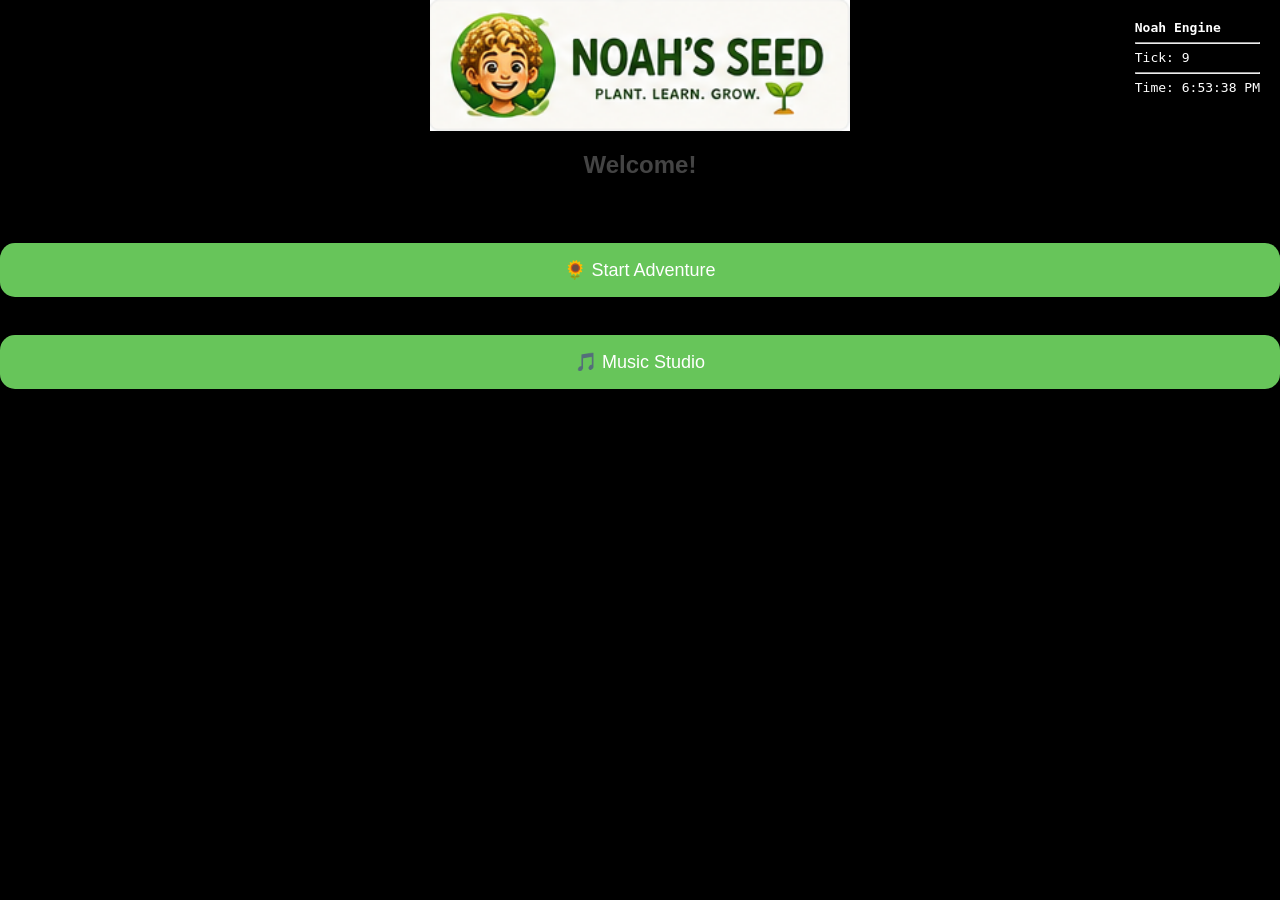
<file: index.html>
<!DOCTYPE html>
<html lang="en">

<head>

    <meta charset="UTF-8">

    <meta name="viewport"
          content="width=device-width, initial-scale=1.0">

    <title>Noah's Seed</title>

    <link rel="stylesheet"
          href="css/style.css">



<!-- ===================================================== -->
<!-- Noah's Seed Branding -->
<!-- ===================================================== -->

<link rel="icon"
      type="image/png"
      sizes="32x32"
      href="branding/favicon-32.png">

<link rel="icon"
      type="image/png"
      sizes="16x16"
      href="branding/favicon-16.png">

<link rel="icon"
      type="image/svg+xml"
      href="branding/favicon.svg">

<link rel="shortcut icon"
      type="image/x-icon"
      href="branding/favicon.ico">

<link rel="apple-touch-icon"
      sizes="180x180"
      href="branding/apple-touch-icon.png">

<!-- Android / PWA -->

<link rel="manifest"
      href="manifest.json">

<meta name="theme-color"
      content="#4CAF50">

<meta name="mobile-web-app-capable"
      content="yes">

<meta name="apple-mobile-web-app-capable"
      content="yes">

<meta name="apple-mobile-web-app-status-bar-style"
      content="default">

<meta name="apple-mobile-web-app-title"
      content="Noah's Seed">

</head>

<body>

    <!-- ===================================================== -->
    <!-- Background -->
    <!-- ===================================================== -->

    <div class="sun">☀️</div>

    <div class="cloud">☁️</div>


    <!-- ===================================================== -->
    <!-- Experience Window -->
    <!-- ===================================================== -->

    <div id="experienceWindow"
         style="
            display:none;
            position:fixed;
            left:50%;
            top:50%;
            transform:translate(-50%,-50%);
            background:white;
            padding:30px;
            border:3px solid black;
            border-radius:15px;
            z-index:99999;
            min-width:400px;
            min-height:250px;
            box-shadow:0 10px 30px rgba(0,0,0,.35);
         ">
    </div>


    <!-- ===================================================== -->
    <!-- Welcome Screen -->
    <!-- ===================================================== -->

    <div id="welcomeScreen"
         class="container">

       <img
    src="branding/logo-horizontal.png"
    alt="Noah's Seed"
    class="gameLogo">

        <h2>Welcome!</h2>

        <p>
            A fun world made especially for Noah.
        </p>

        <button id="startButton">
            🌻 Start Adventure
        </button>

        <br><br>

<button id="musicStudioButton">

🎵 Music Studio

</button>

</div>

    <!-- ===================================================== -->
    <!-- Location Screen -->
    <!-- ===================================================== -->

    <div id="locationScreen"
         class="container hidden">

       <img
    src="branding/logo-horizontal.png"
    alt="Noah's Seed"
    class="gameLogo">

        <h2>Choose your adventure</h2>

        <div id="locations"></div>

    </div>


    <!-- ===================================================== -->
<!-- World Map -->
<!-- ===================================================== -->

<!-- TODO:
     Legacy screen.
     Remove after LocationScreen fully replaces it.
-->
<div id="worldMapScreen"
     class="container hidden">

    <img
        src="branding/logo-horizontal.png"
        alt="Noah's Seed"
        class="gameLogo">

    <div id="worldMapView"></div>

</div>

    <!-- ===================================================== -->
    <!-- Game Screen -->
    <!-- ===================================================== -->

    <div id="gameScreen"
         class="container hidden">

<img
    src="branding/logo-horizontal.png"
    alt="Noah's Seed"
    class="gameLogo">

        <div id="locationInfo"></div>

        <div id="progressDisplay">

            🌱 Nature Progress

            <br>

            ⭐ XP: 0

            <br>

            🏆 Activities completed: 0

        </div>

        <div id="message">

            Welcome Noah!
            Let's begin today's adventure.

        </div>

        <div id="generatedActivities"></div>

    </div>


    <!-- ===================================================== -->
    <!-- Garden -->
    <!-- ===================================================== -->

    <div id="gardenScreen"
         class="container hidden">

      <img
    src="branding/logo-horizontal.png"
    alt="Noah's Seed"
    class="gameLogo">

    <div id="gardenView"></div>

        <br>

        <button id="backToGameButton">

            ⬅ Back to Activities

        </button>

    </div>


    <!-- ===================================================== -->
    <!-- Debug -->
    <!-- ===================================================== -->

    <div id="debugOverlay"
         style="
            position:fixed;
            top:10px;
            right:10px;
            background:rgba(0,0,0,.75);
            color:white;
            padding:10px;
            border-radius:10px;
            font-family:monospace;
            font-size:13px;
            z-index:9999;">

        Loading...

    </div>


    <!-- ===================================================== -->
    <!-- Engine -->
    <!-- ===================================================== -->

    <script src="engine/capabilities/Capability.js"></script>

    <script src="app/core/Registry.js"></script>

 

    <script src="content/dialogue/companions.js"></script>

    <script src="content/dialogue/discoveries.js"></script>

    <script src="app/systems/CompanionSystem.js"></script>

    <script src="app/systems/JournalSystem.js"></script>



    <!-- ===================================================== -->
    <!-- Core -->
    <!-- ===================================================== -->

    <script src="app/core/EventBus.js"></script>
    <script src="app/core/WorldState.js"></script>
    <script src="app/core/WorldClock.js"></script>
    <script src="app/core/GameLoop.js"></script>
    <script src="app/core/SaveSystem.js"></script>
    <script src="app/core/ContentLoader.js"></script>
    <script src="app/core/managers/ContentManager.js"></script>
    <script src="app/core/managers/SystemManager.js"></script>


    <!-- ===================================================== -->
    <!-- Content -->
    <!-- ===================================================== -->

    <script src="app/data/activities.js"></script>

    <script src="content/rewards/rewards.js"></script>

    <script src="content/achievements/achievements.js"></script>

    <script src="content/plants/plants.js"></script>

    <script src="app/data/activities/activityLibrary.js"></script>

    <script src="app/data/worlds/noahsWorld.js"></script>

    <script src="app/data/worlds/worldMap.js"></script>

    <script src="app/data/player/Player.js"></script>


    <!-- ===================================================== -->
    <!-- Systems -->
    <!-- ===================================================== -->

    <script src="app/systems/NavigationSystem.js"></script>

    <script src="app/systems/WorldSystem.js"></script>

    <script src="app/systems/LocationSystem.js"></script>

    <script src="app/systems/ProgressSystem.js"></script>

    <script src="app/systems/RewardSystem.js"></script>

    <script src="content/nature/ambientEvents.js"></script>

    <script src="app/systems/NatureSystem.js"></script>

    <script src="app/systems/DiscoverySystem.js"></script>

    <script src="app/systems/AchievementSystem.js"></script>

    <script src="app/core/entities/Entity.js"></script>

    <script src="app/core/world/Tile.js"></script>

    <script src="app/core/Activity.js"></script>

    <script src="app/systems/EntitySystem.js"></script>

    <script src="app/systems/TileSystem.js"></script>

    <script src="app/systems/ActivitySystem.js"></script>

    <script src="app/systems/SimulationSystem.js"></script>

    <script src="app/systems/simulation/PlantSimulation.js"></script>


    <!-- ===================================================== -->
    <!-- Presentation -->
    <!-- ===================================================== -->

    <script src="app/presentation/GardenRenderer.js"></script>

    <script src="app/presentation/WorldMapRenderer.js"></script>

    <script src="app/presentation/WildlifeRenderer.js"></script>

    <script src="app/presentation/SceneRenderer.js"></script>

    <script src="app/debug/DebugOverlay.js"></script>

    <script src="app/ui/GameScreenController.js"></script>

    <script src="app/ui/ActivityMenu.js"></script>

    <script src="app/controllers/GameController.js"></script>
    <script src="app/ui/DialogueWindow.js"></script>

    <script src="content/instruments.js"></script>
    <script src="app/data/music/instrumentProfiles.js"></script>

    <script src="app/data/music/pianoLayout.js"></script>
    <script src="app/music/generators/PianoGenerator.js"></script>
    <script src="app/music/MusicEngine.js"></script>
    <script src="app/music/NotePlayer.js"></script>
    <script src="app/presentation/KeyboardRenderer.js"></script>
    <script src="app/music/renderers/ToolbarRenderer.js"></script>
    <script src="app/music/controllers/KeyboardController.js"></script>
    <script src="app/music/controllers/InstrumentController.js"></script>
    <script src="app/music/controllers/CloseController.js"></script>
    <script src="app/music/renderers/FooterRenderer.js"></script>
    <script src="app/experiences/MusicStudio.js"></script>
    <script src="app/ui/ExperienceController.js"></script>

    <script src="app/Game.js"></script>

</body>

</html>
</file>
<file: css/style.css>
body {

    margin: 0;

    font-family: Arial, Helvetica, sans-serif;

    background: linear-gradient(
        to bottom,
        #87ceeb 0%,
        #bdefff 55%,
        #7ccf6a 56%,
        #5ea84d 100%
    );

    display: flex;

    justify-content: center;

    align-items: center;

    min-height: 100vh;

}



.container {

    background: rgba(255,255,255,0.92);

    width: 420px;

    padding: 30px;

    border-radius: 25px;

    text-align: center;

    box-shadow: 0 12px 30px rgba(0,0,0,0.25);


}



#welcomeScreen,
#locationScreen,
#worldMapScreen,
#gameScreen,
/* =====================================================
   Full-screen Godot Garden
   ===================================================== */

#gardenScreen {

    position: fixed;

    left: 0;
    top: 0;

    width: 100vw;
    height: 100vh;

    transform: none;

    padding: 0;
    margin: 0;

    border-radius: 0;

    background: #000;

    box-shadow: none;

    z-index: 100;

}

#gardenScreen #gardenView {

    width: 100%;
    height: 100%;

}

#gardenScreen #gardenView iframe {

    width: 100%;
    height: 100%;

    border: none;
    display: block;

}

/* The Garden is a full-screen game world */
#gardenScreen .gameLogo {
    display: none;
}

/* Garden fills the browser viewport */
#gardenScreen {

    position: fixed;

    left: 0;
    top: 0;

    width: 100vw;
    height: 100vh;

    transform: none;

    padding: 0;
    margin: 0;

    border-radius: 0;

    background: #000;

    box-shadow: none;

    z-index: 100;

}


#gardenScreen #gardenView {

    position: absolute;

    left: 0;
    top: 0;

    width: 100%;
    height: 100%;

}


#gardenScreen #gardenView iframe {

    width: 100%;
    height: 100%;

    border: none;
    display: block;

}


.hidden {

    display: none;

}



/* ----------------------------------
   Headings
---------------------------------- */

h1 {

    color: #2b7a2b;

    margin-bottom: 5px;

}

h2 {

    color: #444;

    margin-top: 0;

}



/* ----------------------------------
   Buttons
---------------------------------- */

button {

    width: 100%;

    padding: 16px;

    margin: 10px 0;

    font-size: 18px;

    border: none;

    border-radius: 15px;

    background: #67c55a;

    color: white;

    cursor: pointer;

    transition: all .25s ease;

}

button:hover {

    background: #4da842;

    transform: scale(1.03);

}

button:disabled {

    background: #bbbbbb;

    cursor: default;

    transform: none;

}



/* ----------------------------------
   Layout Areas
---------------------------------- */

#locationInfo {

    min-height: 120px;

}

#generatedActivities {

    min-height: 180px;

}

#message {

    margin-top: 20px;

    min-height: 100px;

    font-size: 20px;

    color: #444;

    display: flex;

    flex-direction: column;

    justify-content: center;

}

#message h2 {

    margin: 0;

}

#message p {

    margin: 5px 0;

}



#progressDisplay {

    margin: 15px 0;

    padding: 10px;

    background: rgba(103,197,90,0.15);

    border-radius: 15px;

    font-size: 16px;

    color: #2b7a2b;

}



/* ----------------------------------
   Sky
---------------------------------- */

.sun {

    position: fixed;

    top: 30px;

    right: 40px;

    font-size: 70px;

    animation: sunshine 4s ease-in-out infinite;

}

.cloud {

    position: fixed;

    top: 80px;

    left: 60px;

    font-size: 55px;

    animation: drift 40s linear infinite;

}



@keyframes drift {

    from {

        left: -100px;

    }

    to {

        left: 100%;

    }

}



@keyframes sunshine {

    0% {

        transform: scale(1);

        filter: brightness(1);

    }

    50% {

        transform: scale(1.08);

        filter: brightness(1.15);

    }

    100% {

        transform: scale(1);

        filter: brightness(1);

    }

}



/* ----------------------------------
   Garden
---------------------------------- */

.gardenGrid {

    display: grid;

    grid-template-columns: repeat(2, 1fr);

    gap: 15px;

    margin-top: 20px;

}

.gardenPlant {

    background: linear-gradient(
        180deg,
        #f8fff4,
        #e8f7df
    );

    border: 2px solid #8fd27f;

    border-radius: 18px;

    padding: 15px;

    transition: .25s;

    box-shadow: 0 4px 10px rgba(0,0,0,.12);

}

.gardenPlant:hover {

    transform: translateY(-4px);

    box-shadow: 0 8px 18px rgba(0,0,0,.18);

}

.plantIcon {

    font-size: 42px;

    margin-bottom: 10px;

}

.plantName {

    font-size: 18px;

    font-weight: bold;

    color: #2b7a2b;

}

.plantStage {

    margin-top: 8px;

    color: #555;

}

.plantWater {

    margin-top: 8px;

    font-size: 14px;

}

.gardenEmpty {

    padding: 35px;

    border-radius: 20px;

    background: rgba(103,197,90,.12);

}

.gardenEmpty h3 {

    color: #2b7a2b;

}

.gardenEmpty p {

    color: #555;

}


/* ===================================================== */
/* Noah's Seed Branding */
/* ===================================================== */

.gameLogo {

    display: block;

    width: 420px;

    max-width: 90%;

    margin: 0 auto 20px auto;

}


/* =======================================
   World Map
======================================= */

.worldGrid{

    position:relative;

    width:320px;

    height:320px;

    margin:20px auto;

    border:3px solid #72a85d;

    border-radius:22px;

    background:

        radial-gradient(

            circle at center,

            #e8f9df,

            #d7efcd

        );

    overflow:hidden;

}

.mapNode {

    position: absolute;

    width: 70px;

    text-align: center;

    font-size: 18px;

    font-weight: bold;

}

.mapNode{

    cursor:pointer;

    transition:
        transform .2s,
        filter .2s;

}

.mapNode:hover{

    transform:translateY(-4px) scale(1.08);

    filter:brightness(1.12);

}

.mapIcon{

    font-size:34px;

}

.mapLabel{

    margin-top:4px;

}

.home {

    left: 30px;

    top: 130px;

}

.garden {

    left: 220px;

    top: 130px;

}

.bedroom {

    left: 30px;

    top: 250px;

}

.library {

    left: 220px;

    top: 20px;

}

.playerMarker{

    position:absolute;

    font-size:34px;

    transition:

        left .6s ease,

        top .6s ease,

        transform .3s ease;

    z-index:100;

    filter:

        drop-shadow(
            2px 3px 2px rgba(0,0,0,.25)
        );

}


.playerShadow{

    position:absolute;

    width:24px;

    height:8px;

    background:rgba(0,0,0,.18);

    border-radius:50%;

    transition:

        left .6s ease,

        top .6s ease;

}

/* ==========================================
   World Map Scenery
========================================== */

.worldSubtitle{

    margin-top:-8px;

    color:#666;

    margin-bottom:20px;

}

.scenery{

    position:absolute;

    font-size:30px;

    user-select:none;

}


.path{

    position:absolute;

    height:10px;

    background:linear-gradient(

        to bottom,

        #d9c29b,

        #c6ab82

    );

    border-radius:999px;

    box-shadow:

        inset 0 1px rgba(255,255,255,.45),

        0 1px 2px rgba(0,0,0,.12);

}


.mapLabel{

    font-size:16px;

    font-weight:bold;

}

/* ==========================================
   Living World
========================================== */

.scenery{

    position:absolute;

    font-size:30px;

    user-select:none;

    transform-origin:center bottom;

    animation:sway 5s ease-in-out infinite;

}

.scenery:nth-child(even){

    animation-duration:6.5s;

}

.scenery:nth-child(3n){

    animation-duration:4.5s;

}

@keyframes sway{

    0%{

        transform:rotate(0deg);

    }

    25%{

        transform:rotate(1deg);

    }

    50%{

        transform:rotate(0deg);

    }

    75%{

        transform:rotate(-1deg);

    }

    100%{

        transform:rotate(0deg);

    }

}

/* ==========================================
   Music Studio
========================================== */

.musicStudio{

    text-align:center;

    display:inline-block;

    min-width:1180px;

}

.instrumentToolbar{

    display:flex;

    justify-content:center;

    gap:14px;

    margin:25px 0;

    flex-wrap:nowrap;

}

.instrumentButton{

    width:180px;

    flex:none;

    padding:12px 18px;

    border-radius:12px;

    transition:all .18s ease;

}

.instrumentButton:hover{

    transform:translateY(-2px);

}

.instrumentButton.selected{

    background:#b86cff;

    transform:translateY(2px);

    box-shadow:

        inset 0 4px 10px rgba(0,0,0,.28);

}

/* ================================
   Keyboard
================================ */

.keyboard{

    position:relative;

    display:inline-block;

    user-select:none;

}

.whiteKeys{

    display:flex;

}

.whiteKey{

    width:48px;

    height:210px;

    margin-right:2px;

    background:

        linear-gradient(

            to bottom,

            white,

            #f1f1f1

        );

    border:2px solid #555;

    border-radius:0 0 8px 8px;

    display:flex;

    justify-content:center;

    align-items:flex-end;

    cursor:pointer;

    transition:

        transform .08s,

        background .08s,

        box-shadow .08s;

    box-shadow:

        0 4px 8px rgba(0,0,0,.18);

}

.whiteKey span{

    margin-bottom:8px;

    font-size:11px;

    font-weight:bold;

}

.whiteKey:active{

    transform:

        translateY(5px);

    background:#f3b5ff;

    box-shadow:

        inset 0 5px 10px rgba(0,0,0,.28);

}

.blackKeys{

    position:absolute;

    left:0;

    top:0;

    width:100%;

    pointer-events:none;

}

.blackKey{

    position:absolute;

    width:24px;

    height:122px;

    background:

        linear-gradient(

            to bottom,

            #2b2b2b,

            #111111

        );

    border-radius:0 0 6px 6px;

    cursor:pointer;

    pointer-events:auto;

    z-index:50;

    transition:

        transform .08s,

        background .08s,

        box-shadow .08s;

    box-shadow:

        0 4px 10px rgba(0,0,0,.45);

}

.blackKey:active{

    background:#b86cff;

    box-shadow:

        inset 0 3px 8px rgba(255,255,255,.15),

        0 1px 2px rgba(0,0,0,.55);

}

#closeMusicStudio{

    width:260px;

    margin-top:28px;

}

/* ==========================================
   Dialogue Window
========================================== */

.dialogueWindow{

    text-align:center;

    max-width:500px;

}

.dialogueWindow h2{

    color:#2b7a2b;

    margin-bottom:10px;

}

.dialogueWindow h3{

    color:#444;

    margin-bottom:20px;

}

.dialogueWindow p{

    font-size:18px;

    line-height:1.6;

    white-space:pre-line;

}

#dialogueOk{

    width:220px;

    margin:20px auto 0 auto;

    display:block;

}

.compactDialogue{

    max-width:520px;

    margin:auto;

    padding:15px 25px;

}

.compactDialogue p{

    margin:12px 0;

}

.compactDialogue h2{

    margin:0 0 8px 0;

}

.compactDialogue h3{

    margin:0 0 18px 0;

}
</file>
